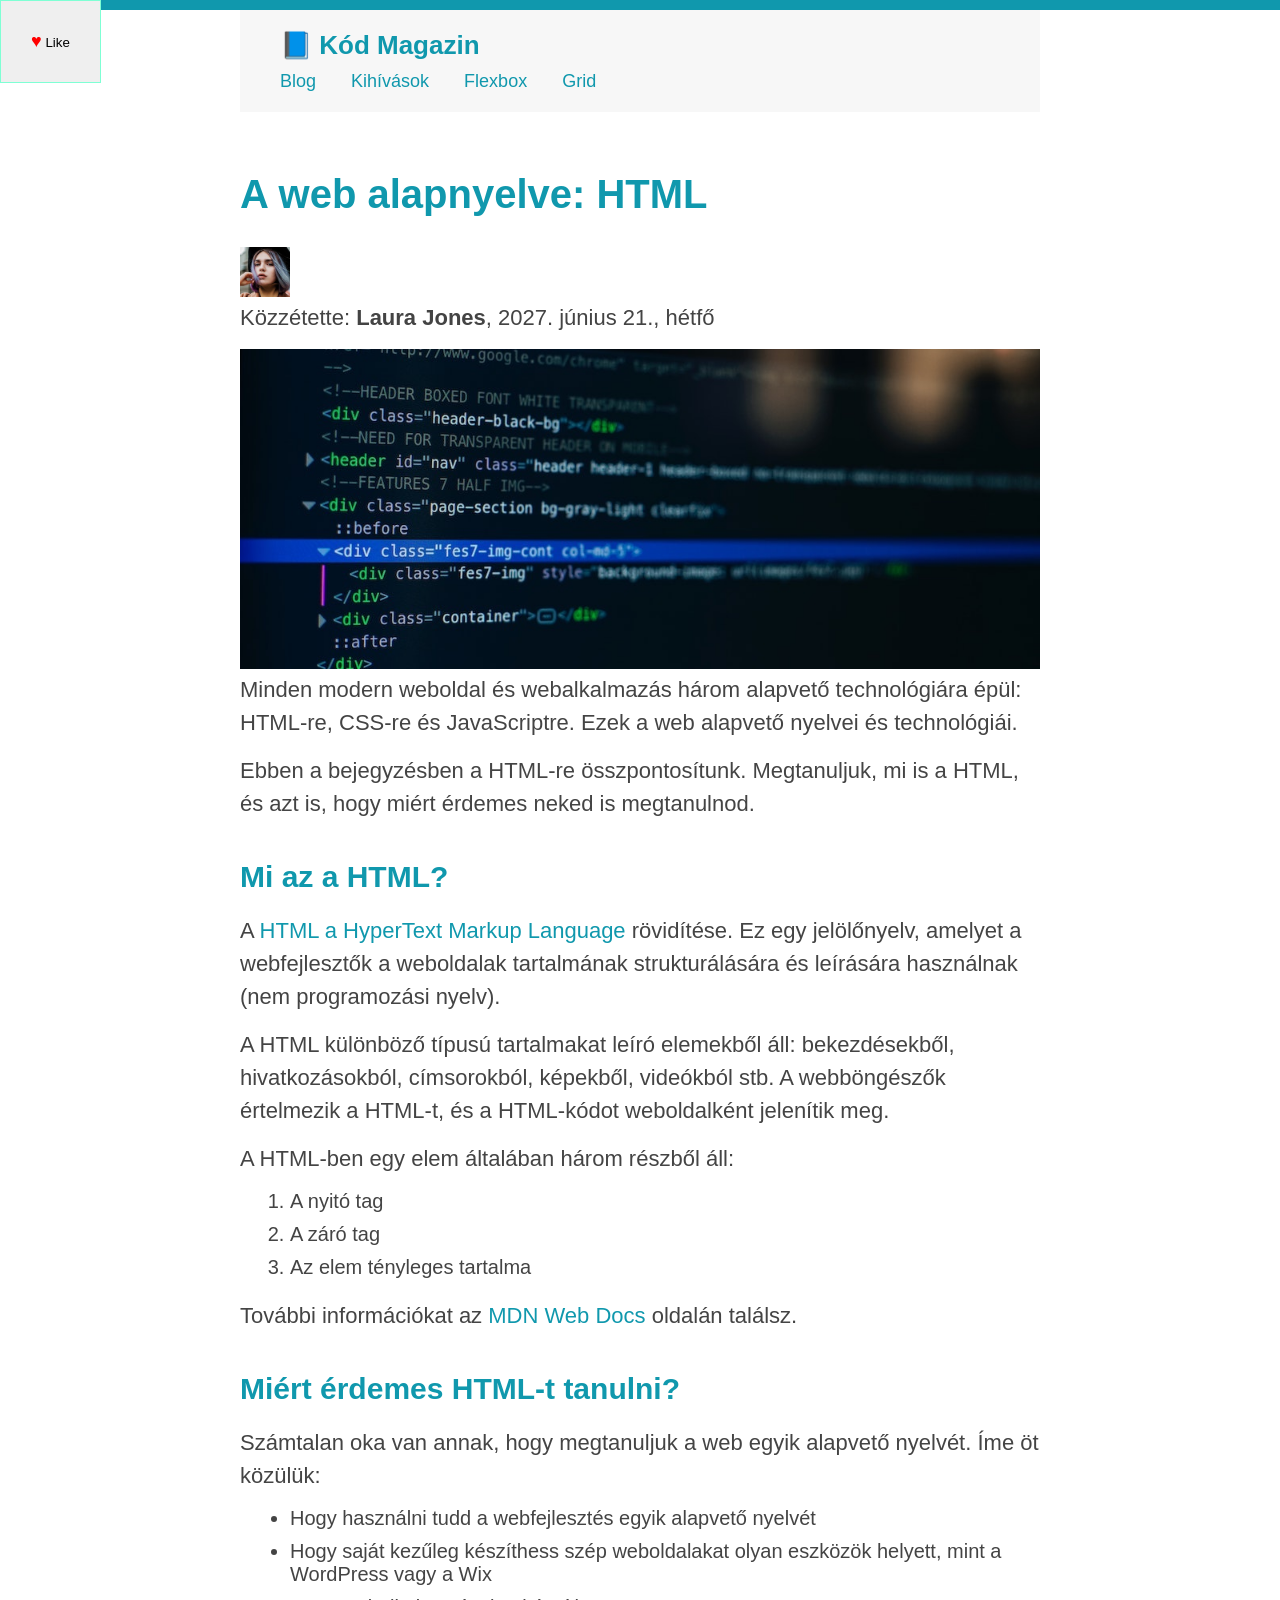
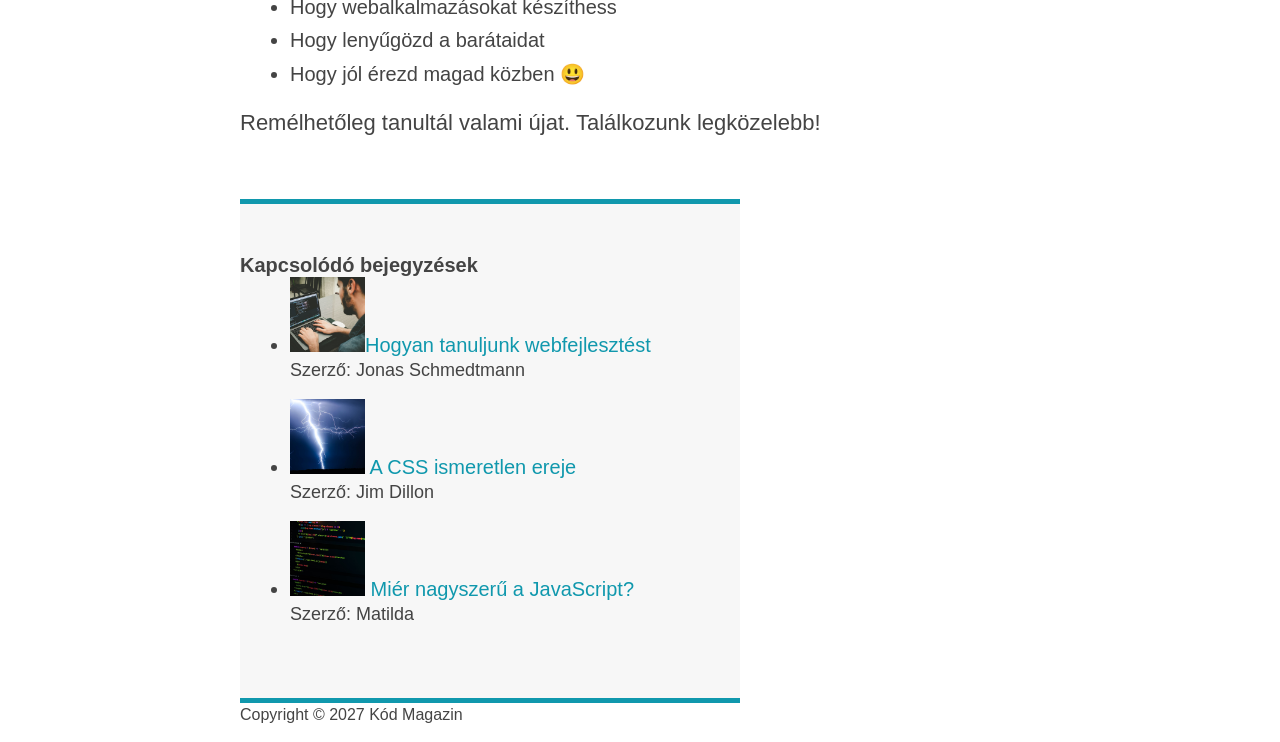
<file: asd/index.html>
<!doctype html>
<html lang="hu">
  <head>
    <meta charset="UTF-8" />
    <title>HTML cikk</title>
    <link rel="stylesheet" href="style.css" />
  </head>

  <body>
    <div class="container">
      <header class="main-header">
        <h1>📘 Kód Magazin</h1>
        <nav>
          <a href="#">Blog</a>
          <a href="#">Kihívások</a>
          <a href="#">Flexbox</a>
          <a href="#">Grid</a>
        </nav>
      </header>
      <article>
        <header class="post-header">
          <h2>A web alapnyelve: HTML</h2>
          <img src="laura-jones.jpg"class="author-img" />
          <p>
            Közzétette: <strong>Laura Jones</strong>, 2027. június 21., hétfő
          </p>
          <img
            src="post-img.jpg"
            alt="HTML-kód egy képernyőn"
            class="post-img"
          />
        </header>
        <p class="formazott">
          Minden modern weboldal és webalkalmazás három alapvető technológiára
          épül: HTML-re, CSS-re és JavaScriptre. Ezek a web alapvető nyelvei és
          technológiái.
        </p>
        <p>
          Ebben a bejegyzésben a HTML-re összpontosítunk. Megtanuljuk, mi is a
          HTML, és azt is, hogy miért érdemes neked is megtanulnod.
        </p>
        <h3>Mi az a HTML?</h3>
        <p>
          A <a href="#" class="formazott-hivatkozas">HTML a HyperText Markup Language</a> rövidítése. Ez egy jelölőnyelv,
          amelyet a webfejlesztők a weboldalak tartalmának strukturálására és
          leírására használnak (nem programozási nyelv).
        </p>
        <p>
          A HTML különböző típusú tartalmakat leíró elemekből áll:
          bekezdésekből, hivatkozásokból, címsorokból, képekből, videókból stb.
          A webböngészők értelmezik a HTML-t, és a HTML-kódot weboldalként
          jelenítik meg.
        </p>
        <p>A HTML-ben egy elem általában három részből áll:</p>
        <ol>
          <li>A nyitó tag</li>
          <li>A záró tag</li>
          <li>Az elem tényleges tartalma</li>
        </ol>

        <p>
          További információkat az
          <a
            href="https://developer.mozilla.org/en-US/docs/Web/HTML"
            target="_blank"
            >MDN Web Docs</a
          >
          oldalán találsz.
        </p>
        <h3>Miért érdemes HTML-t tanulni?</h3>
        <p>
          Számtalan oka van annak, hogy megtanuljuk a web egyik alapvető
          nyelvét. Íme öt közülük:
        </p>
        <ul>
          <li>Hogy használni tudd a webfejlesztés egyik alapvető nyelvét</li>
          <li>
            Hogy saját kezűleg készíthess szép weboldalakat olyan eszközök
            helyett, mint a WordPress vagy a Wix
          </li>
          <li>Hogy webalkalmazásokat készíthess</li>
          <li>Hogy lenyűgözd a barátaidat</li>
          <li>Hogy jól érezd magad közben 😃</li>
        </ul>
        <p>Remélhetőleg tanultál valami újat. Találkozunk legközelebb!</p>
      </article>
      <aside>
        <h4>Kapcsolódó bejegyzések</h4>
        <ul class="related">
          <li>
            <img src="related-1.jpg" alt="Programozó személy" /><a href="#"
              >Hogyan tanuljunk webfejlesztést</a
            >
            <p class="related-author">Szerző: Jonas Schmedtmann</p>
          </li>
          <li>
            <img src="related-2.jpg" alt="Villám" />
            <a href="#">A CSS ismeretlen ereje</a>
            <p class="related-author">Szerző: Jim Dillon</p>
          </li>
          <li>
            <img src="related-3.jpg" alt="JavaScript kód egy képernyőn" />
            <a href="#">Miér nagyszerű a JavaScript?</a>
            <p class="related-author">Szerző: Matilda</p>
          </li>
        </ul>
      </aside>

      <footer>
        <p>Copyright &copy; 2027 Kód Magazin</p>
      </footer>
    </div>
    <button class="like-button"><span class="sziv">♥</span> Like</button>
  </body>
</html>
</file>
<file: asd/style.css>
* {
  margin: 0;
  padding: 0;
}

h1,
h2,
h3,
li,
p {
  font-family: sans-serif;
}

p {
  font-size: 22px;
}

footer p {
  font-size: 16px;
}

/* article header p {
  font-style: italic;
}

header p {
  font-style: italic;
} */

/* ol li:nth-child(even) {
  color: red;
} */

article p:first-child {
  font-weight: bold;
}

a:link {
  color: #1098ad;
  text-decoration: none;
}

a:visited {
  color: #1098ad;
  text-decoration: none;
}

a:hover {
  color: orangered;
  font-weight: bold;
  text-decoration: underline orangered;
}

a:active {
  background-color: black;
  font-style: italic;
}

h1,
h2,
h3 {
  color: #1098ad;
}

body {
  color: #444;
  font-family: sans-serif;
  border-top: 10px solid #1098ad;
}

.main-header {
  background-color: #f7f7f7;
  padding: 20px 40px;
  margin-bottom: 60px;
}

aside {
  background-color: #f7f7f7;
  border-top: 5px solid #1098ad;
  border-bottom: 5px solid #1098ad;
  width: 500px;
  height: auto;
}

li {
  margin-bottom: 10px;
}

li:last-child {
  margin-bottom: 0;
}

aside {
  padding: 50px 0;
}

article {
  margin-bottom: 60px;
}

h2 {
  margin-bottom: 30px;
}

ul,
ol {
  margin-left: 50px;
  margin-bottom: 20px;
}

h3 {
  margin-top: 40px;
  margin-bottom: 20px;
}

p {
  margin-bottom: 15px;
}

.post-img {
  width: 100%;
  height: auto;
}

.container {
  width: 800px;
  margin: 0 auto;
}

nav a:link,
nav a:visited {
  display: inline-block;
  margin-right: 30px;
  margin-top: 10px;
}

nav a:link:last-child,
nav a:visited:last-child {
  margin-right: 0;
}

.like-button {
  padding: 30px;
  border: 1px solid aquamarine;
  position: absolute;
  top: 0;
  left: 0;
}

.sziv {
  color: red;
  font-size: 18px;
}
h1{
  font-size: 26px;
}
h2{
  font-size: 40px;
}
h3{
  font-size: 30px;
}
h4{
  font-size: 20px;
}
p{
  font-size: 22;
  line-height: 1.5;
}

li{
  font-size: 20px;
}
.author,
.related-author{
  font-size: 18px;
}
footer p{
  font-size: 16px;
}
nav{
  font-size: 18px;

}

.author-img{
  width: 50px;
  height: 50px
  ;
}
.related img{
  width: 75px;
  height: 75px;
}
</file>
